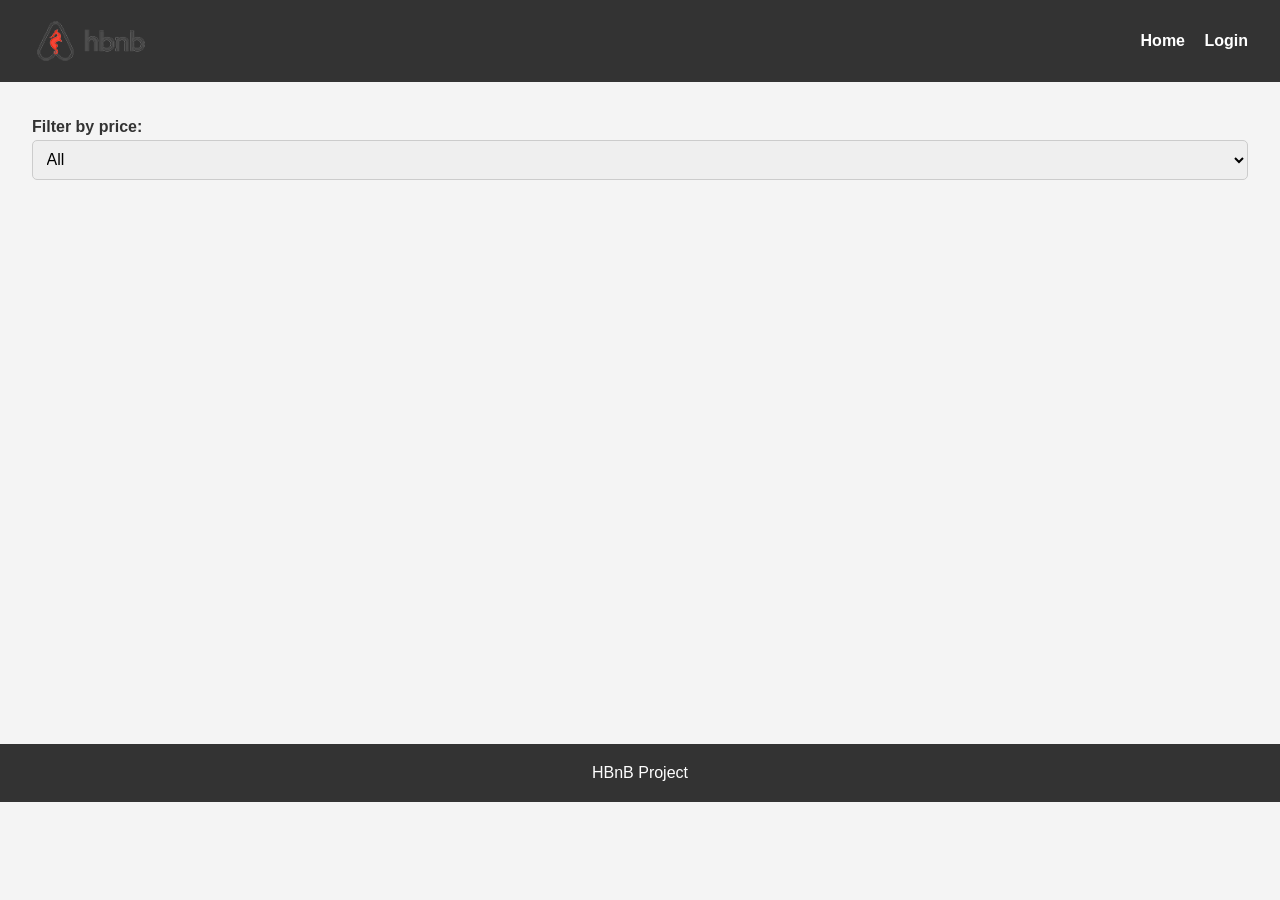
<file: part4/base_files/index.html>
<!DOCTYPE html>
<html lang="en">
<head>
<meta charset="UTF-8">
<meta name="viewport" content="width=device-width, initial-scale=1.0">
<title>HBnB</title>
<link rel="stylesheet" href="styles.css">
</head>

<body>
<header>
  <img src="images/logo.png" alt="HBnB logo" class="logo">
  <nav>
    <a href="index.html">Home</a>
    <a href="login.html" class="login-button">Login</a>
  </nav>
</header>

<main>

  <section class="filters">
    <label for="price-filter">Filter by price:</label>
    <select id="price-filter">
      <option value="all">All</option>
      <option value="10">$0 - $10</option>
      <option value="50">$10 - $50</option>
      <option value="100">$50 - $100</option>
      <option value="1000">$100+</option>
    </select>
  </section>

  <section id="places-list">
  </section>

</main>

<footer>
  <p>HBnB Project</p>
</footer>

<script src="scripts.js"></script>
</body>
</html>
</file>
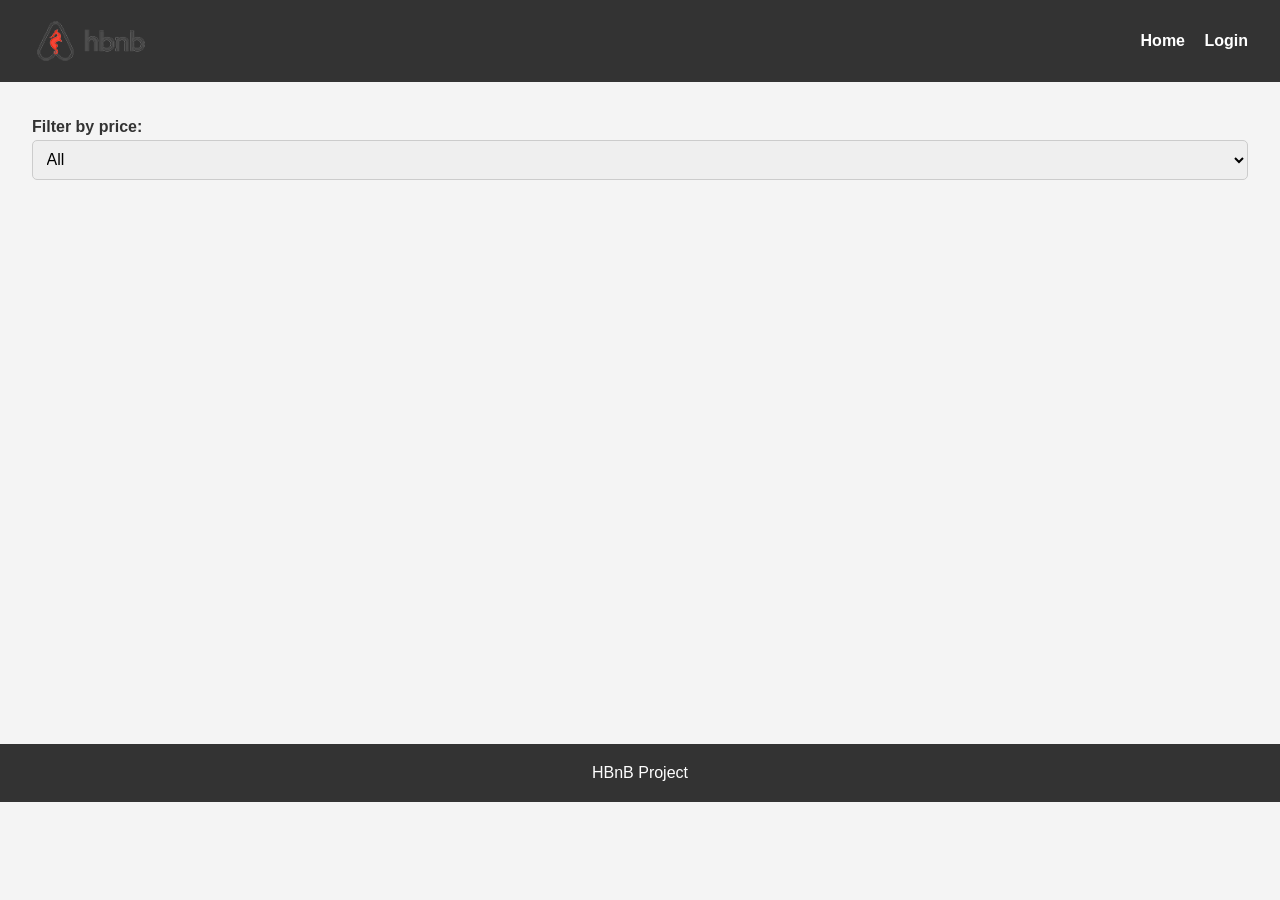
<file: part4/base_files/add_review.html>
<!DOCTYPE html>
<html lang="en">
<head>
<meta charset="UTF-8">
<meta name="viewport" content="width=device-width, initial-scale=1.0">
<title>Add Review</title>
<link rel="stylesheet" href="styles.css">
</head>

<body>

<header>
<img src="images/logo.png" alt="HBnB logo" class="logo">
<nav>
<a href="index.html">Home</a>
<a href="login.html" class="login-button">Login</a>
</nav>
</header>

<main>

<section class="add-review">

<h2>Add a Review</h2>

<form id="review-form">

<label for="review-text">Your Review:</label>
<textarea id="review-text" name="review" required></textarea>

<label for="rating">Rating:</label>
<select id="rating" name="rating" required>
<option value="1">1 - Bad</option>
<option value="2">2</option>
<option value="3">3</option>
<option value="4">4</option>
<option value="5">5 - Excellent</option>
</select>

<button type="submit">Submit Review</button>

</form>

</section>

</main>

<footer>
<p>All rights reserved</p>
</footer>

<script src="scripts.js"></script>

</body>
</html>
</file>
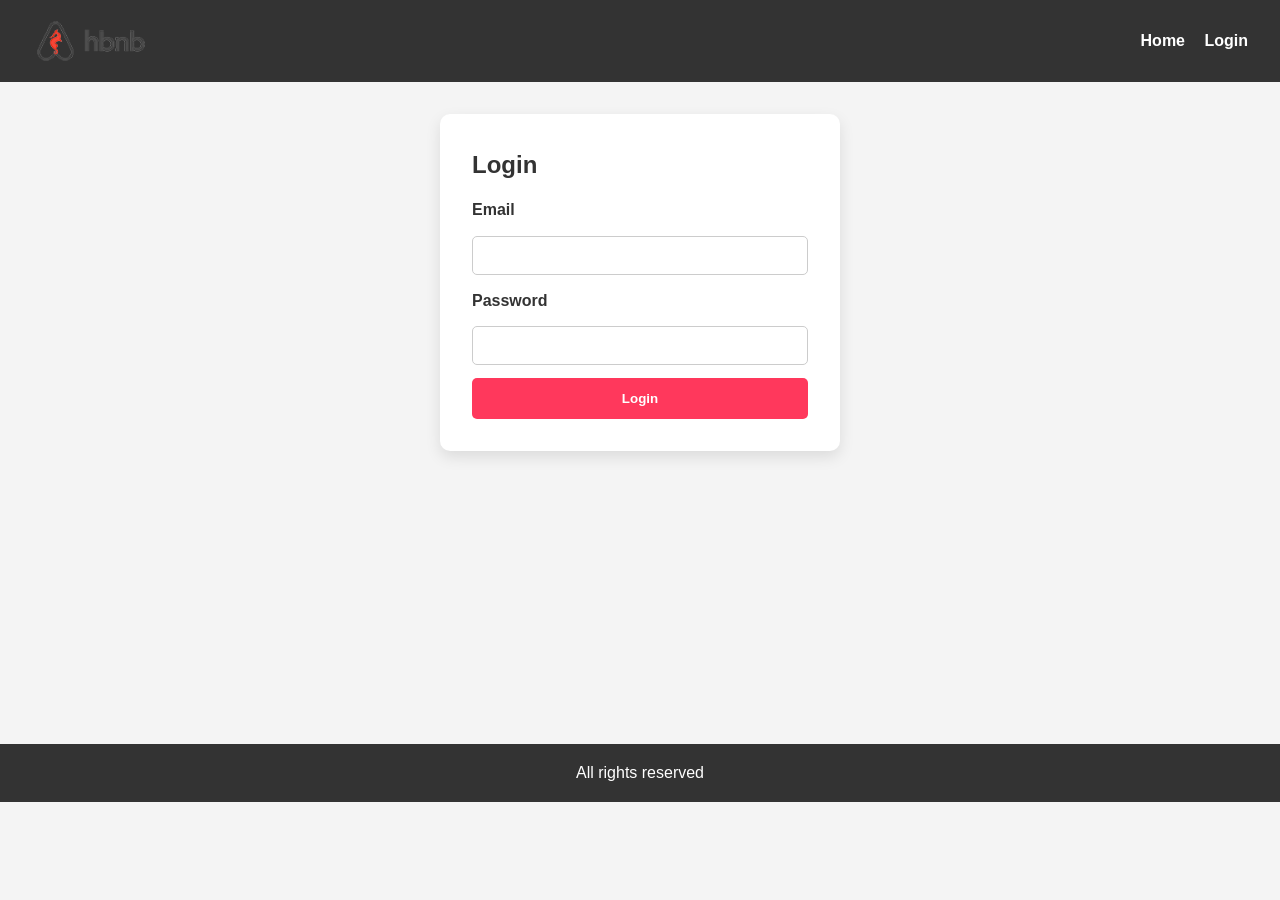
<file: part4/base_files/login.html>
<!DOCTYPE html>
<html lang="en">
<head>
  <meta charset="UTF-8">
  <meta name="viewport" content="width=device-width, initial-scale=1.0">
  <title>Login</title>
  <link rel="stylesheet" href="styles.css">
</head>

<body>

<header>
  <img src="images/logo.png" alt="HBnB logo" class="logo">
  <nav>
    <a href="index.html">Home</a>
    <a href="login.html" class="login-button">Login</a>
  </nav>
</header>

<main>
  <form id="login-form">
    <h2>Login</h2>

    <label for="email">Email</label>
    <input type="email" id="email" name="email" required>

    <label for="password">Password</label>
    <input type="password" id="password" name="password" required>

    <button type="submit">Login</button>
  </form>
</main>

<footer>
  <p>All rights reserved</p>
</footer>

<script src="scripts.js"></script>
</body>
</html>
</file>
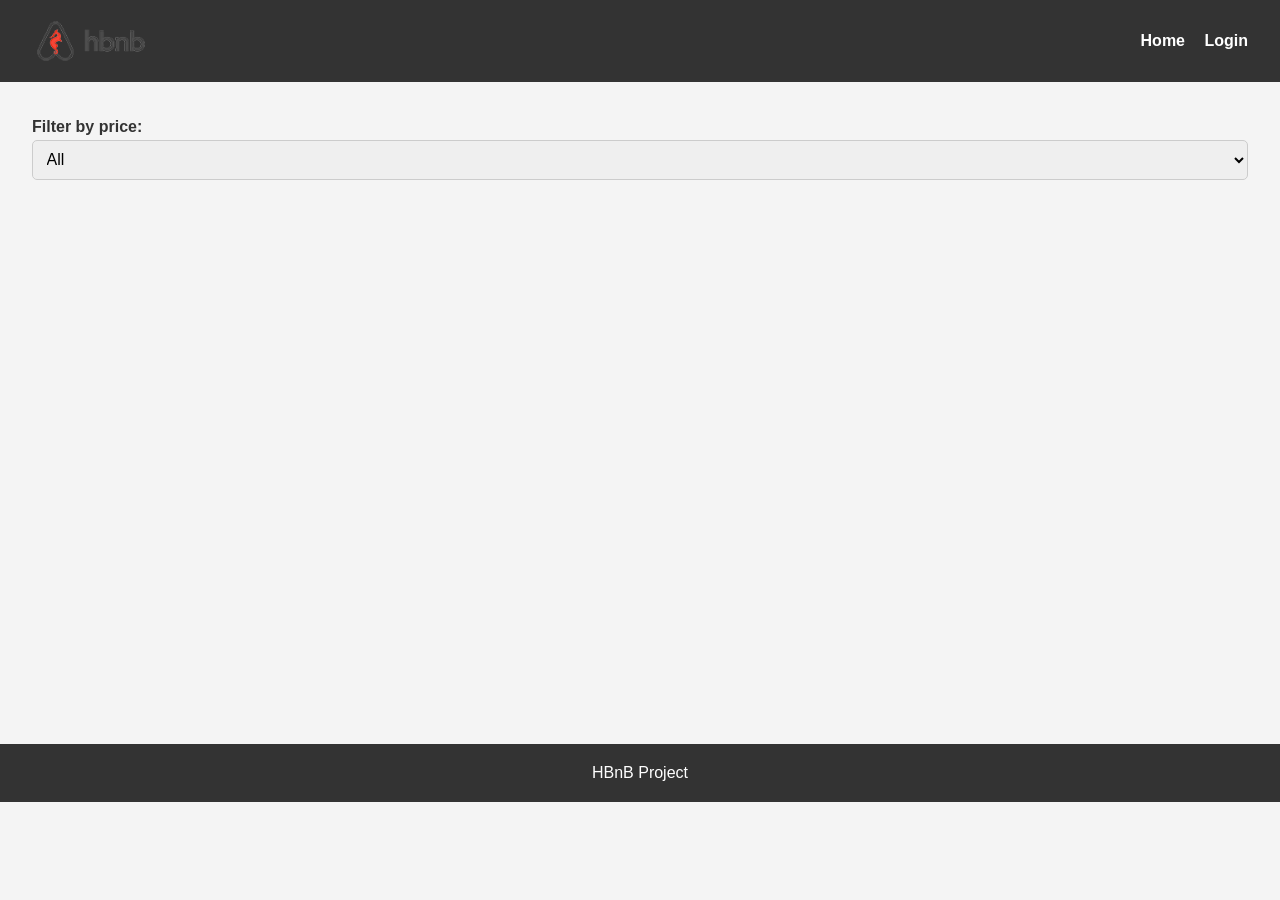
<file: part4/base_files/place.html>
<!DOCTYPE html>
<html lang="en">
<head>
<meta charset="UTF-8">
<meta name="viewport" content="width=device-width, initial-scale=1.0">
<title>Place Details</title>
<link rel="stylesheet" href="styles.css">
</head>

<body>
<header>
  <img src="images/logo.png" alt="HBnB logo" class="logo">
  <nav>
    <a href="index.html">Home</a>
    <a href="login.html" class="login-button">Login</a>
  </nav>
</header>

<main>
  <!-- PLACE DETAILS -->
  <section id="place-details"></section>

  <!-- REVIEWS -->
  <section id="reviews-section">
    <h2>Reviews</h2>
    <ul id="reviews-list"></ul>
  </section>

  <!-- ADD REVIEW FORM -->
  <section id="add-review">
    <h2>Add a Review</h2>
    <form id="review-form">
      <label for="review-text">Your Review</label>
      <textarea id="review-text" name="review-text" required></textarea>

      <label for="rating">Rating</label>
      <select id="rating" name="rating">
        <option value="1">1 - Bad</option>
        <option value="2">2</option>
        <option value="3">3 - Ok</option>
        <option value="4">4</option>
        <option value="5">5 - Excellent</option>
      </select>

      <button type="submit">Submit Review</button>
    </form>
  </section>
</main>

<footer>
  <p>HBnB Project</p>
</footer>

<script src="scripts.js"></script>
</body>
</html>
</file>
<file: part4/base_files/styles.css>
/* ---------------- Reset & Global ---------------- */
* {
  box-sizing: border-box;
  margin: 0;
  padding: 0;
  font-family: 'Arial', sans-serif;
}

body {
  background-color: #f4f4f4;
  color: #333;
  line-height: 1.6;
}

/* ---------------- Header ---------------- */
header {
  background-color: #333;
  color: #fff;
  padding: 1rem 2rem;
  display: flex;
  align-items: center;
  justify-content: space-between;
}

header img.logo {
  height: 50px;
}

nav a {
  color: white;
  text-decoration: none;
  margin-left: 15px;
  font-weight: bold;
  transition: color 0.2s;
}

nav a:hover {
  color: #ff385c;
}

/* ---------------- Main Layout ---------------- */
main {
  padding: 2rem;
  min-height: 70vh;
}

/* ---------------- Form Styling ---------------- */
form {
  display: flex;
  flex-direction: column;
  gap: 0.8rem;
  background: #fff;
  padding: 2rem;
  border-radius: 10px;
  box-shadow: 0 6px 15px rgba(0,0,0,0.1);
  max-width: 400px;
  margin: auto;
}

label {
  font-weight: bold;
}

input, textarea, select {
  padding: 0.6rem;
  border: 1px solid #ccc;
  border-radius: 5px;
  width: 100%;
  font-size: 1rem;
}

textarea {
  resize: vertical;
}

button {
  padding: 0.8rem;
  background-color: #ff385c;
  color: white;
  border: none;
  border-radius: 5px;
  cursor: pointer;
  font-weight: bold;
  transition: background 0.2s;
}

button:hover {
  background-color: #e03150;
}

/* ---------------- Footer ---------------- */
footer {
  background-color: #333;
  color: white;
  text-align: center;
  padding: 1rem 2rem;
  margin-top: 2rem;
}

/* ---------------- Place Cards ---------------- */
#places-list {
  display: flex;
  flex-wrap: wrap;
  justify-content: center;
  gap: 1.5rem;
}

.place-card {
  background: #fff;
  padding: 1.5rem;
  border-radius: 10px;
  border: 1px solid #ddd;
  width: 250px;
  text-align: center;
  box-shadow: 0 4px 10px rgba(0,0,0,0.05);
  transition: transform 0.2s, box-shadow 0.2s;
}

.place-card:hover {
  transform: translateY(-5px);
  box-shadow: 0 8px 20px rgba(0,0,0,0.1);
}

.place-card h3 {
  margin-bottom: 0.5rem;
}

.place-card p {
  margin-bottom: 1rem;
}

/* ---------------- Place Details ---------------- */
#place-details {
  background: #fff;
  padding: 2rem;
  border-radius: 10px;
  margin-bottom: 1.5rem;
  box-shadow: 0 4px 10px rgba(0,0,0,0.05);
}

#place-details h2 {
  margin-bottom: 0.5rem;
}

#place-details p {
  margin-bottom: 0.5rem;
}

/* ---------------- Reviews ---------------- */
#reviews-section {
  margin: 2rem auto;
  max-width: 600px;
}

#reviews-list {
  list-style: none;
  display: flex;
  flex-direction: column;
  gap: 1rem;
}

#reviews-list li {
  background: #fff;
  padding: 1rem;
  border-radius: 10px;
  border: 1px solid #ddd;
  box-shadow: 0 2px 6px rgba(0,0,0,0.05);
}

/* ---------------- Add Review Section ---------------- */
#add-review {
  margin: 2rem auto;
  max-width: 600px;
}

/* ---------------- Responsive ---------------- */
@media (max-width: 768px) {
  main {
    padding: 1rem;
  }

  .place-card {
    width: 90%;
  }

  form {
    padding: 1.5rem;
  }
}
</file>
